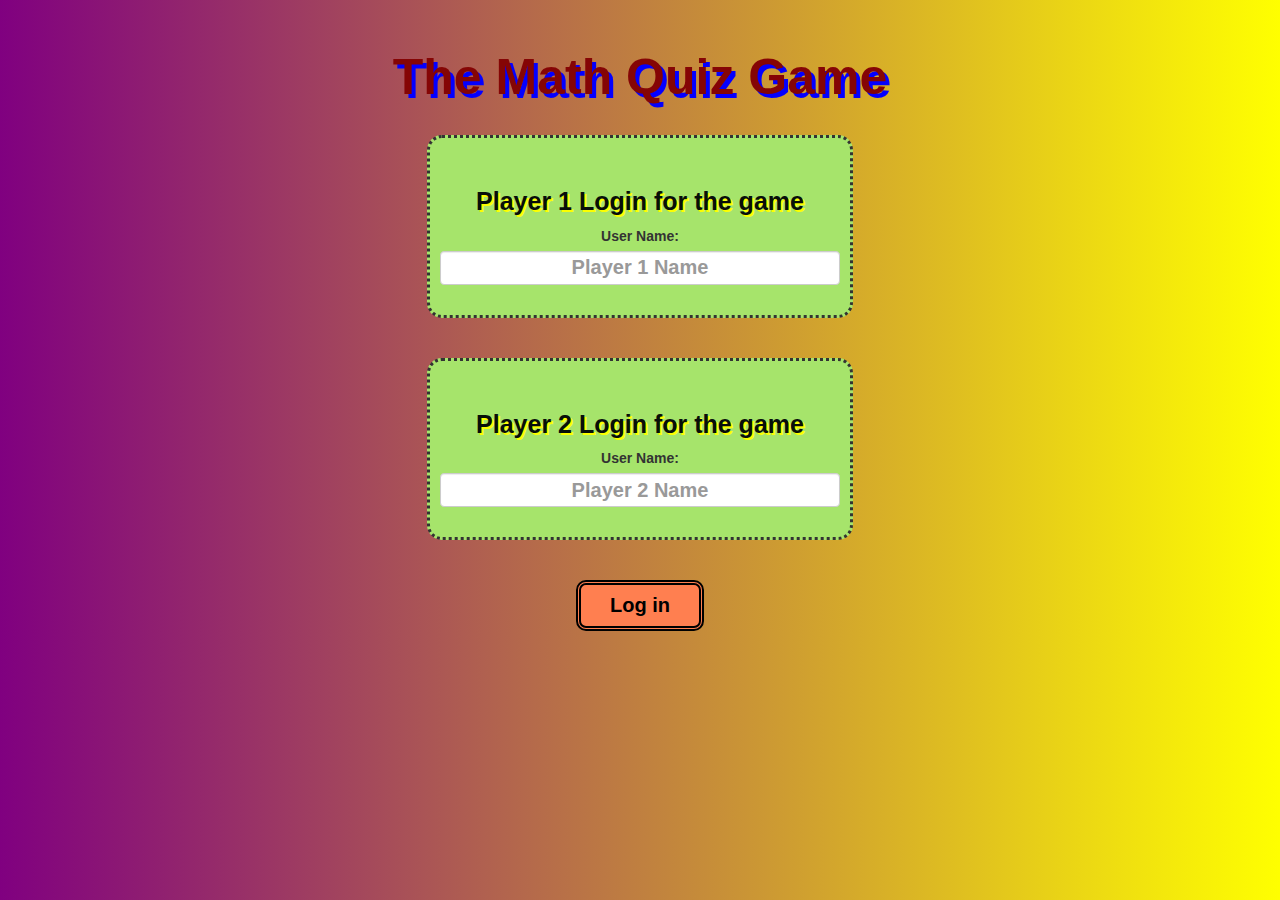
<file: index.html>
<!DOCTYPE html>
<html>

<head>
    <title> Math Quiz </title>
    <meta name="viewport" content="width=device-width, initial-scale=1">
    <link rel="stylesheet" href="https://maxcdn.bootstrapcdn.com/bootstrap/3.4.0/css/bootstrap.min.css">
    <script src="https://ajax.googleapis.com/ajax/libs/jquery/3.4.1/jquery.min.js"></script>
    <script src="https://maxcdn.bootstrapcdn.com/bootstrap/3.4.0/js/bootstrap.min.js"></script>
    <link rel="stylesheet" type="text/css" href="Style.css">
</head>

<body class="body_background">
    <center>
        <h1>The Math Quiz Game</h1>
        <label id="Error_Label"></label>
        <div class="col-lg-4 col-sm-8 col-xs-11 login_div1">
            <br>
            <h3>Player 1 Login for the game</h3>
            <label>User Name:</label>
            <input type="text" id="player1_name_input" class="form-control" placeholder="Player 1 Name">
            <br>
        </div>
        <br><br>
        <div class="col-lg-4 col-sm-8 col-xs-11 login_div2">
            <br>
            <h3>Player 2 Login for the game</h3>
            <label>User Name:</label>
            <input type="text" id="player2_name_input" class="form-control" placeholder="Player 2 Name">
            <br>
        </div>
        <br><br>
        <button style="width: 10%" class="btn" onclick="Add_User()"> Log in </button>
    </center>
    <script src="Main.js"></script>
</body>

</html>
</file>
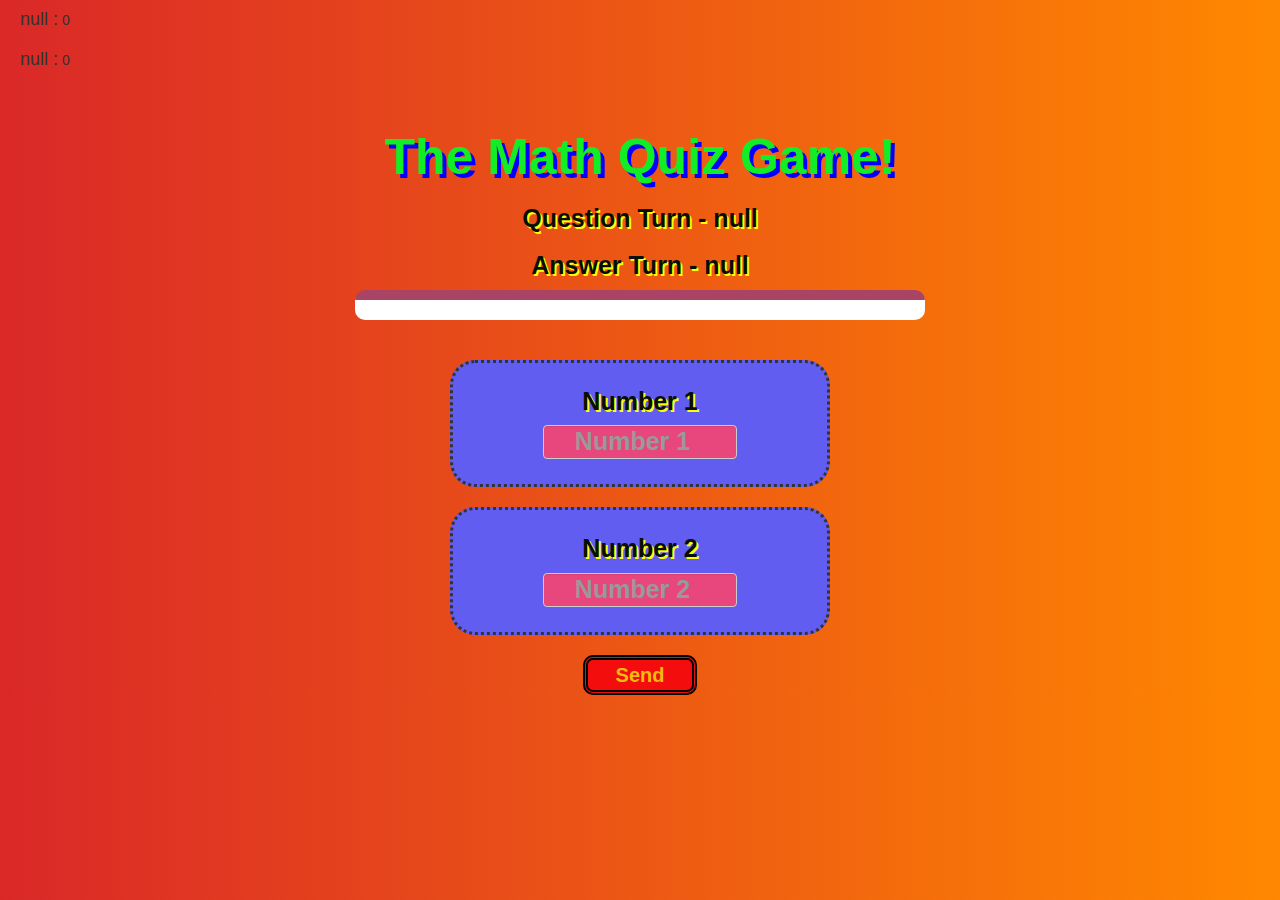
<file: Quiz.html>
<!DOCTYPE html>
<html>

<head>
    <title>The Math Quiz Game!</title>

    <meta name="viewport" content="width=device-width, initial-scale=1">
    <link rel="stylesheet" href="https://maxcdn.bootstrapcdn.com/bootstrap/3.4.0/css/bootstrap.min.css">
    <script src="https://ajax.googleapis.com/ajax/libs/jquery/3.4.1/jquery.min.js"></script>
    <script src="https://maxcdn.bootstrapcdn.com/bootstrap/3.4.0/js/bootstrap.min.js"></script>
    <link rel="stylesheet" type="text/css" href="Style.css">
</head>

<body class="body_background1">
    <h4 id="player1_name"></h4> <span id="player1_score"></span> <br>
    <h4 id="player2_name"></h4> <span id="player2_score"></span>
    <div class="container">
        <center>
            <h1 style="color: rgb(18, 238, 37);">The Math Quiz Game!</h1>
            <h3 id="player_question"> Question Turn</h3>
            <h3 id="player_answer"> Answer Turn </h3>
            <div id="output" class="col-lg-6"> </div>
            <br>
            <br>
            <div class="col-lg-4 col-sm-8 col-xs-11 login_div3">
                <h2> Number 1 </h2> <input type="number" id="Number_1" class="form-control" placeholder="Number 1">
            </div> <br>
            <div class="col-lg-4 col-sm-8 col-xs-11 login_div4">
                <h2> Number 2 </h2> <input type="number" id="Number_2" class="form-control" placeholder="Number 2">
            </div> <br>
            <button class="btn1" onclick="send()" style="width: 10%;">Send</button>

        </center>
    </div>

    <script src="Main.js"></script>
</body>

</html>
</file>
<file: Style.css>
.body_background {
    background-image: linear-gradient(to right, purple, yellow);
    background-color: rgb(245, 183, 112);
}

.body_background1 {
    background-image: linear-gradient(to right, rgb(218, 40, 40), rgb(255, 136, 0));
}

#Error_Label {
    font-weight: 900;
    text-decoration: inherit;
    text-align: center;
    font-size: 25px;
    text-shadow: 3px 3px yellow;
    color: orangered;
}

#label {
    font-weight: bold;
}

h1 {
    font-weight: bold;
    font-size: 50px;
    margin-top: 50px;
    color: rgb(133, 5, 5);
    text-shadow: 4px 4px rgb(4, 0, 255);
}

h2 {
    font-weight: bold;
    font-size: 25px;
    color: rgb(8, 14, 10);
    text-shadow: 2px 2px rgb(251, 255, 0);
    margin-top: 0px;
}

h3 {
    font-weight: bold;
    font-size: 25px;
    color: rgb(8, 14, 10);
    text-shadow: 2px 2px rgb(251, 255, 0);
}

#player1_name_input {
    color: darkblue;
    font-size: 20px;
    font-weight: bold;
    text-align: center;
}

#player2_name_input {
    color: darkblue;
    font-size: 20px;
    font-weight: bold;
    text-align: center;
}

.login_div1,
.login_div2 {
    background: rgb(166, 228, 107);
    padding: 10px;
    float: none;
    border-radius: 15px;
    border-style: dotted;
}

.btn {
    background-color: coral;
    font-weight: bold;
    text-align: center;
    font-size: 20px;
    color: black;
    border-color: black;
    border-style: double;
    border-width: thick;
    border-radius: 10px;
}

.btn1 {
    background-color: rgb(243, 13, 13);
    font-weight: bold;
    text-align: center;
    font-size: 20px;
    color: rgb(240, 187, 15);
    border-color: black;
    border-style: double;
    border-width: thick;
    border-radius: 10px;
}

#player1_name,
#player2_name {
    display: inline-block;
    margin-left: 20px;
}

#word {
    width: 60%;
}

#word_display {
    letter-spacing: 5px;
}

#output {
    background: white;
    border-radius: 10px;
    border-top: 10px solid #AA4465;
    padding: 10px;
    float: none;
    text-align: left;
}

#Number_1,
#Number_2 {
    width: 60%;
    background: rgb(231, 71, 124);
    text-align: center;
    font-size: 25px;
    color: rgb(4, 0, 255);
    font-weight: bold;
}

.login_div3,
.login_div4 {
    background: rgb(96, 93, 240);
    padding: 25px;
    float: none;
    border-radius: 25px;
    border-style: dotted;
}
</file>
